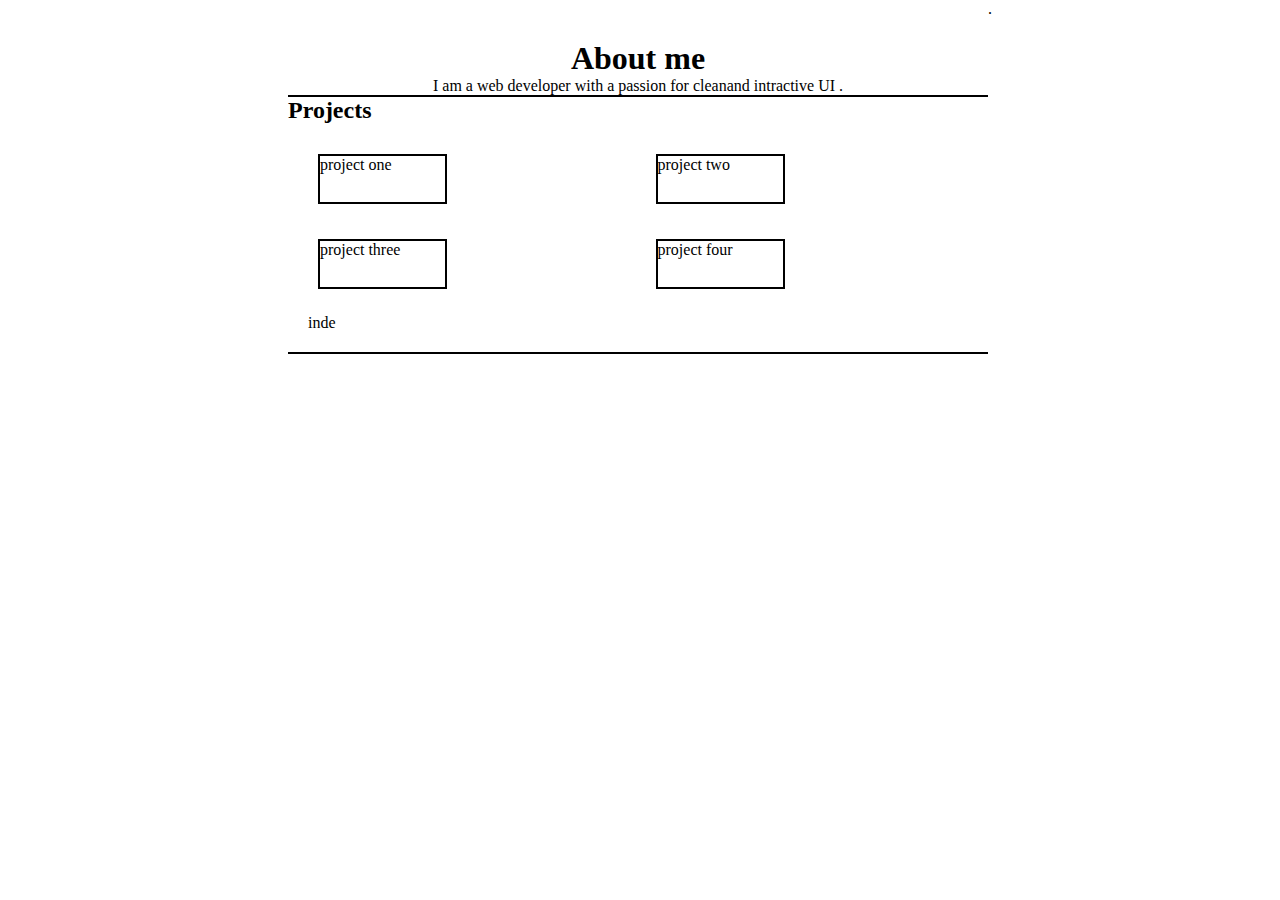
<file: assignment1.html>
<!DOCTYPE html>
<html lang="en">
  <head>
    <meta charset="UTF-8" />
    <meta name="viewport" content="width=device-width, initial-scale=1.0" />
    <title>about me</title>
    <link rel="stylesheet" href="style.css" />
  </head>
  <body>
    <div class="container">
      <header class="header"><h1>About me</h1>
    <p>I am a web developer with a passion for cleanand intractive  UI .</p>

    </header>
      <div class="box">
        <div class="cards">
          <div><h2>Projects</h2></div>
          <div class="card-box">
            <div class="boxs">project one</div>
            <div class="boxs">project two</div>
            <div class="boxs">project three</div>
            <div class="boxs">project four</div>
            inde
          </div>
        </div>
      </div>
    </div>.
  </body>
</html>
</file>
<file: style.css>
*{
     margin: 0;
  padding: 0;
  box-sizing: border-box;


    
}
body {
  display: flex;
  justify-content: center;
  align-items: flex-start;
  height: 100vh;
}


.container{
    width: 700px;
  margin-top: 40px;



}

.header{
    display: flex;
  flex-direction: column;
  align-items: center;

}

.box{
    border-top: 2px solid black;
    border-bottom: 2px solid black;
}

.card-box{
    display: grid;
  grid-template-columns: repeat(2, 1fr); /* 2 columns */
  gap: 15px;
  padding: 20px;



}

.boxs{
    border :2px solid black;
    margin: 10px;
    height: 50px;
    display: inline-block;
    width: 40%;
    justify-content: center;
    align-items: center;
    
}


.border{
  border: 2px solid black ;
}
</file>
